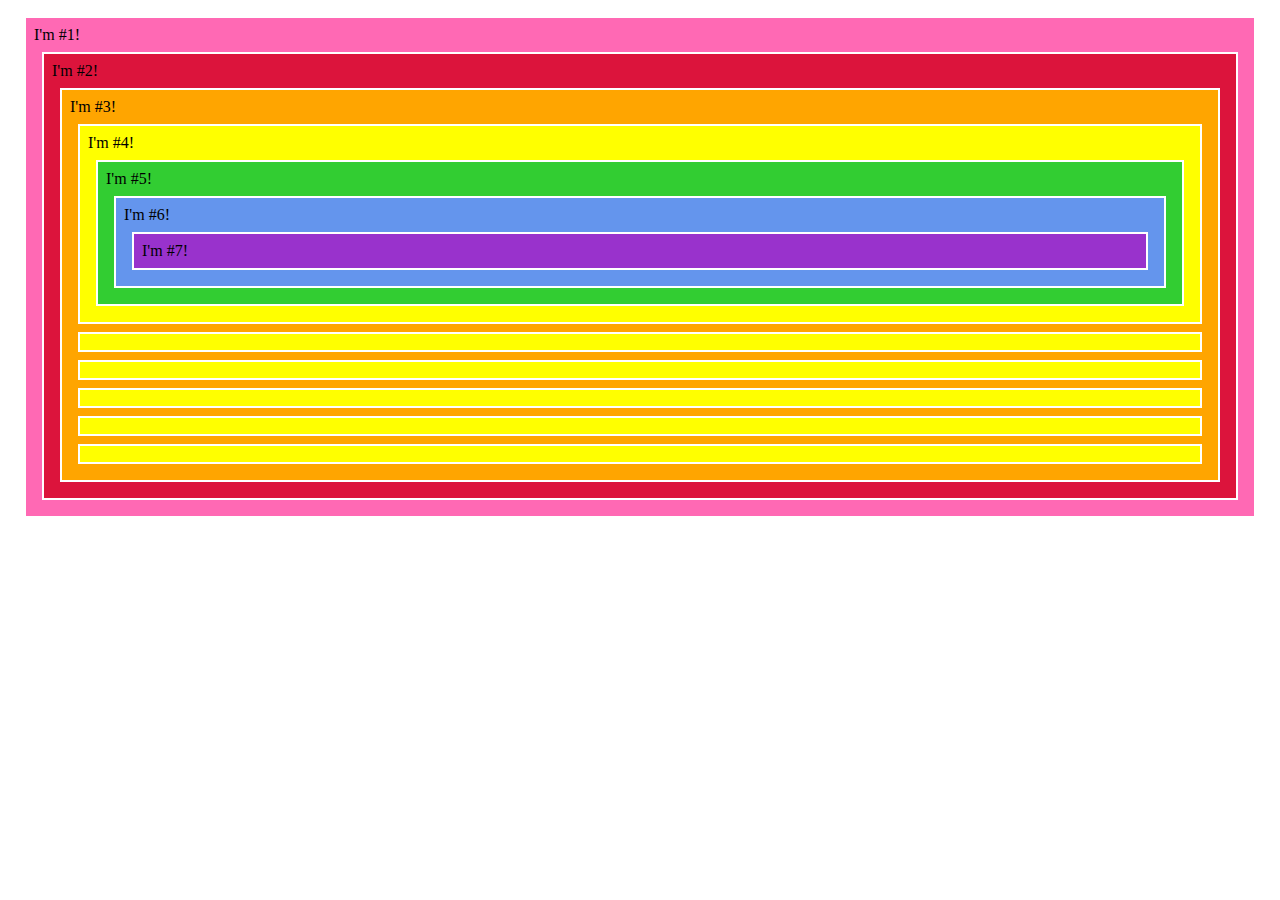
<file: index.html>
<!DOCTYPE>
<html>
<head>
  <title>Find, Children, Parent, Parents</title>
  <link rel="stylesheet" href="styles/styles.css">
</head>
<body>

<div class="color1">I'm #1!
	<div class="color2">I'm #2!
		<div class="color3">I'm #3!
			<div class="color4">I'm #4!
				<div class="color5">I'm #5!
					<div class="color6">I'm #6!
						<div class="color7">I'm #7!</div>
					</div>
				</div>
			</div>
			<div class="color4"></div>
			<div class="color4"></div>
			<div class="color4"></div>
			<div class="color4"></div>
			<div class="color4"></div>
		</div>
	</div>
</div>


<script src="scripts/jquery.js"></script>
<script src="scripts/scripts.js"></script>
</body>
</html>
</file>
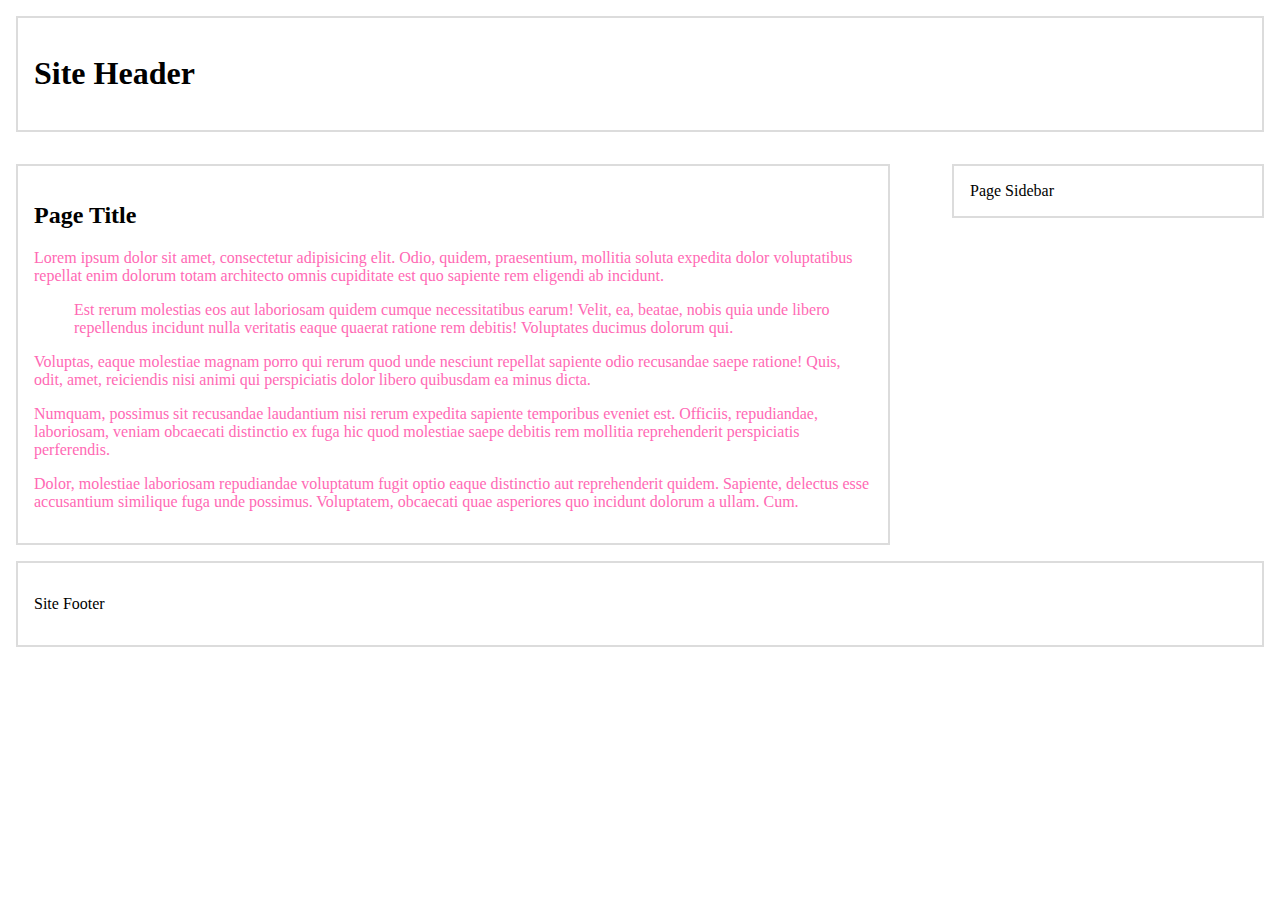
<file: index2.html>
<!DOCTYPE>
<html>
<head>
  <title>Find, Children, Parent, Parents</title>
  <link rel="stylesheet" href="styles/styles.css">
</head>
<body>

<header>
	<h1>Site Header</h1>
</header>

<main>
	<h2>Page Title</h2>
	<p>Lorem ipsum dolor sit amet, consectetur adipisicing elit. Odio, quidem, praesentium, mollitia soluta expedita dolor voluptatibus repellat enim dolorum totam architecto omnis cupiditate est quo sapiente rem eligendi ab incidunt.</p>
	<blockquote><p>Est rerum molestias eos aut laboriosam quidem cumque necessitatibus earum! Velit, ea, beatae, nobis quia unde libero repellendus incidunt nulla veritatis eaque quaerat ratione rem debitis! Voluptates ducimus dolorum qui.</p></blockquote>
	<p>Voluptas, eaque molestiae magnam porro qui rerum quod unde nesciunt repellat sapiente odio recusandae saepe ratione! Quis, odit, amet, reiciendis nisi animi qui perspiciatis dolor libero quibusdam ea minus dicta.</p>
	<p>Numquam, possimus sit recusandae laudantium nisi rerum expedita sapiente temporibus eveniet est. Officiis, repudiandae, laboriosam, veniam obcaecati distinctio ex fuga hic quod molestiae saepe debitis rem mollitia reprehenderit perspiciatis perferendis.</p>
	<p>Dolor, molestiae laboriosam repudiandae voluptatum fugit optio eaque distinctio aut reprehenderit quidem. Sapiente, delectus esse accusantium similique fuga unde possimus. Voluptatem, obcaecati quae asperiores quo incidunt dolorum a ullam. Cum.</p>
</main>

<aside>
	Page Sidebar
</aside>

<footer>
	<p>Site Footer</p>
</footer>

<script src="scripts/jquery.js"></script>
<script src="scripts/scripts.js"></script>
</body>
</html>
</file>
<file: styles/styles.css>
body {
  margin: 1em;
  padding: 0;
}

div {
  border: 2px solid white;
  margin: 0.5em;
  padding: 0.5em;
}

.color1 {
  background: HotPink;
}

.color2 {
  background: Crimson;
}

.color3 {
  background: Orange;
}

.color4 {
  background: Yellow;
}

.color5 {
  background: LimeGreen;
}

.color6 {
  background: CornflowerBlue;
}

.color7 {
  background: DarkOrchid;
}

.nocolor {
  background: DarkGray;
  border-color: DimGrey;
}











header, footer, main, aside {
  border: 2px solid Gainsboro;
  box-sizing: border-box;
  padding: 1em;
  margin: 1em 0;
}

main {
  float: left;
  width: 70%;
}

aside {
  float: right;
  width: 25%;
}

footer {
  clear: both;
}

.special {
  color: HotPink;
}
</file>
